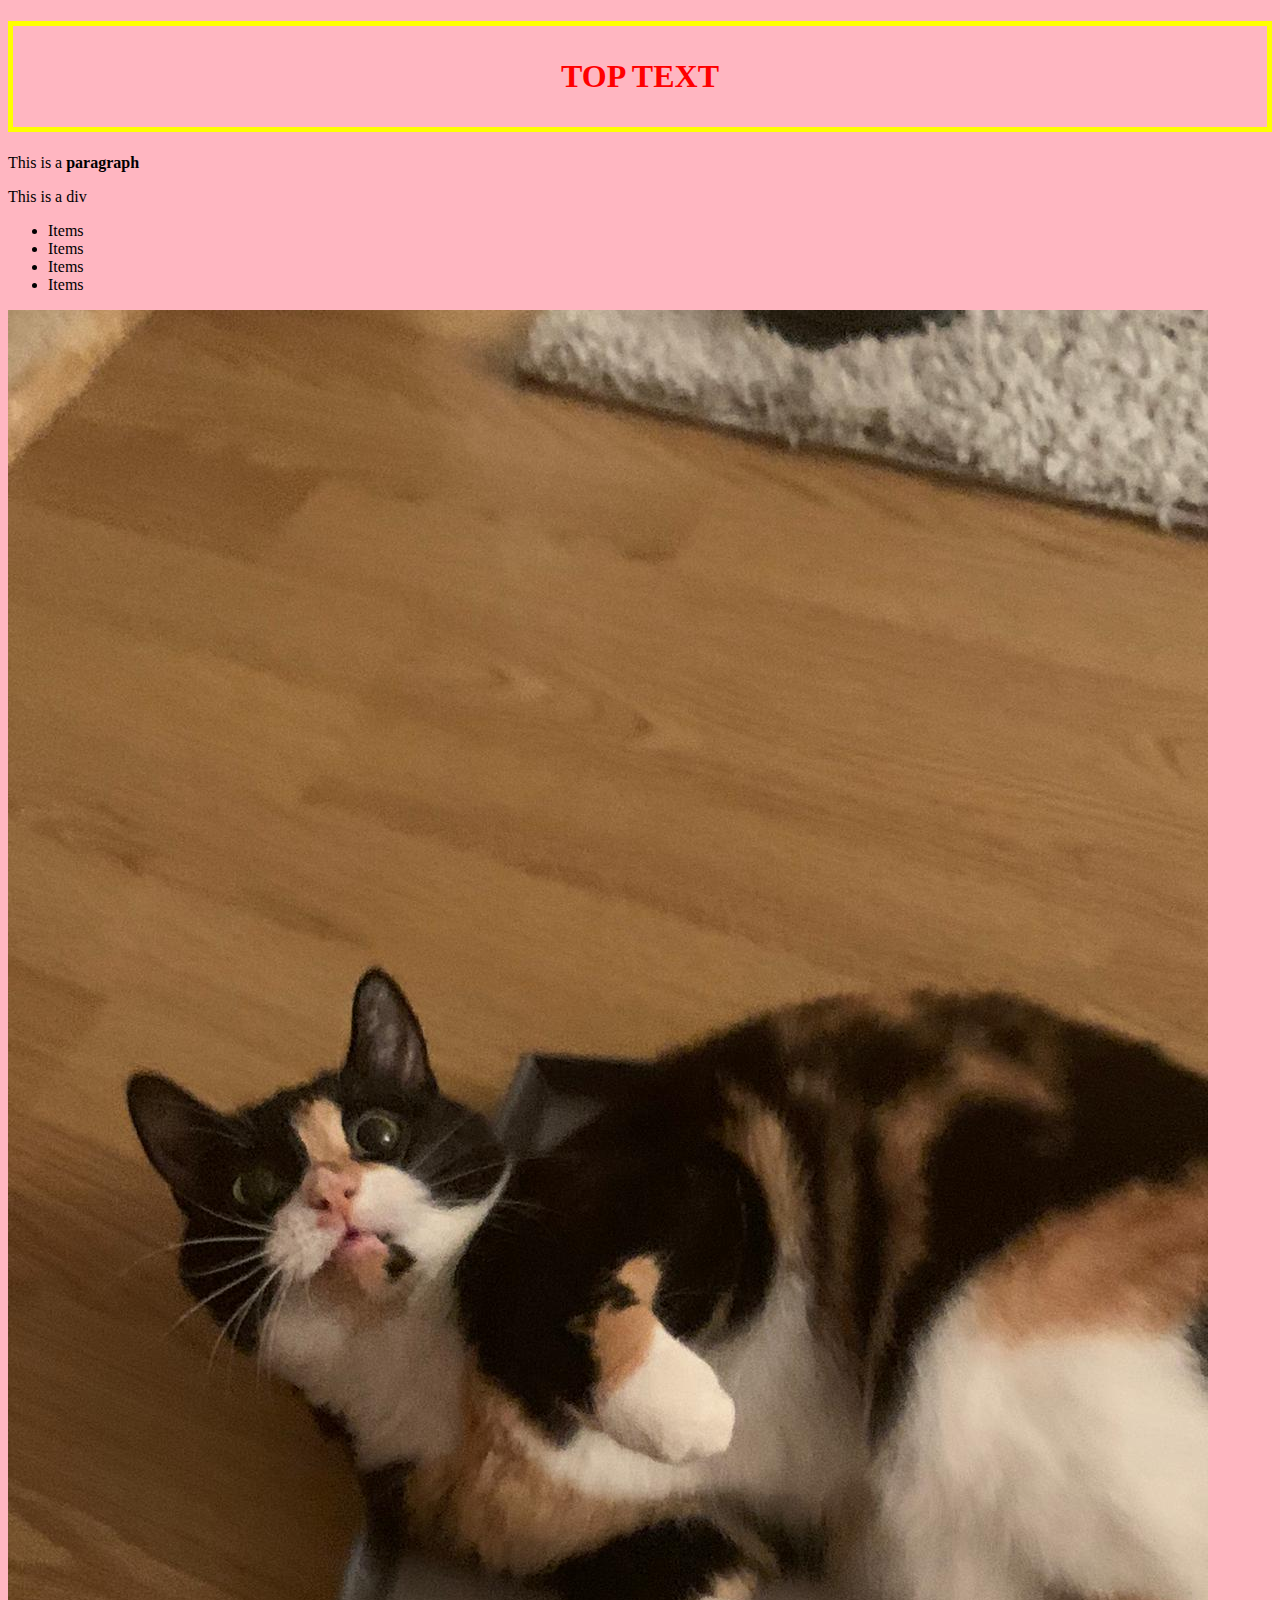
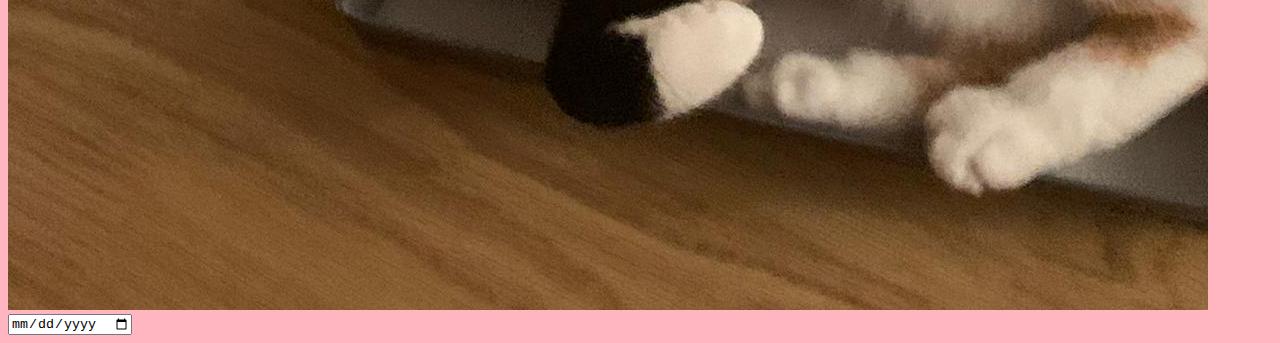
<file: HTML/DEMO/index.html>
<!DOCTYPE html>
<html lang="en">
<head>
    <meta charset="UTF-8">
    <meta http-equiv="X-UA-Compatible" content="IE=edge">
    <meta name="viewport" content="width=device-width, initial-scale=1.0">
    <meta name="description" content="This website is made for my own learning">
    <title>Ilpo's Website</title>
    
   <link rel="stylesheet" href="css/style.css">
    
</head>
<!-- this is a comment-->
<body>
    <h1 class="center" style="color: red">
        <p>TOP TEXT</p>
    </h1>
    <p>This is a <b>paragraph</b></p>
    <div>This is a div</div>
    <ul>
        <li>Items</li>
        <li>Items</li>
        <li>Items</li>
        <li>Items</li>
    </ul>
    <img src="demopic.jpg" alt="">
    <div class="myclass"></div>
    
    <input type="date" name="" id="">
</body>
</html>
</file>
<file: HTML/DEMO/css/style.css>
body{
    background-color: lightpink;
}
.center{
    border:  5px solid #FFFF00;
    text-align: center;
    
}
</file>
